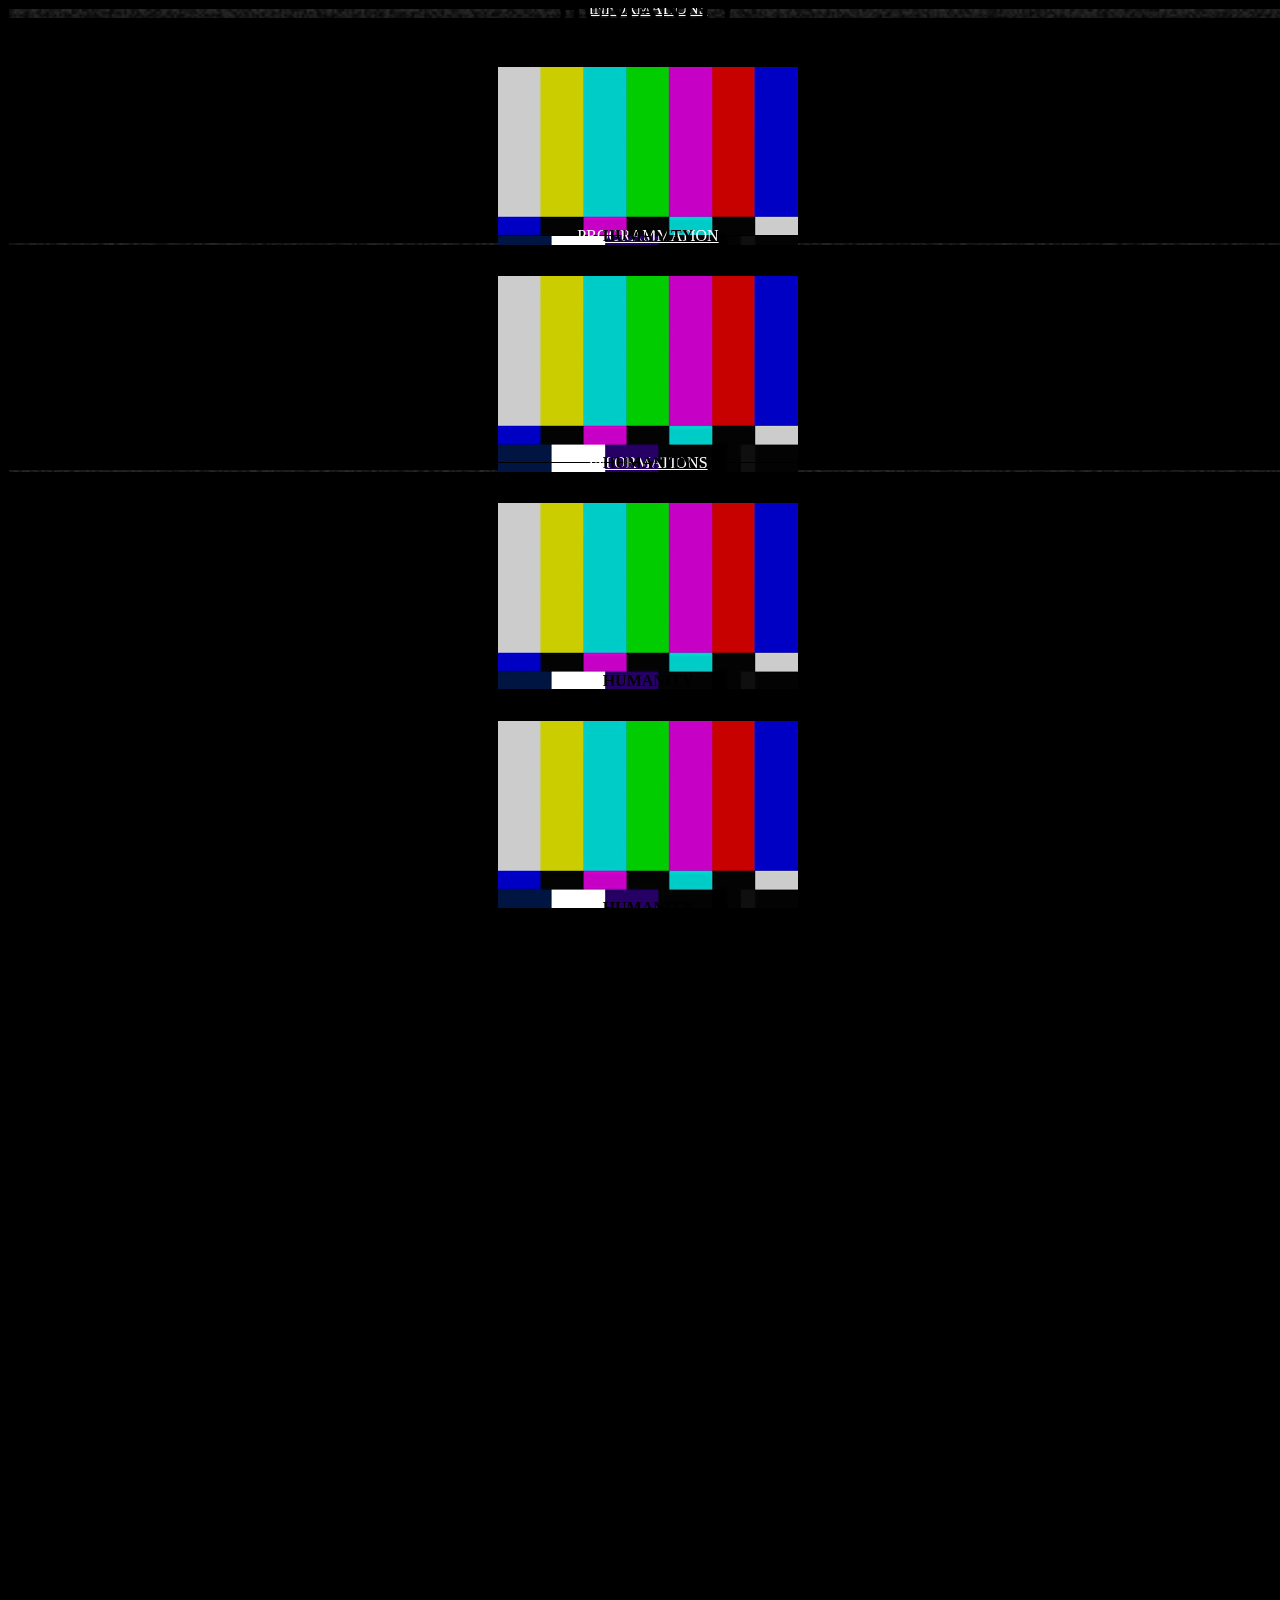
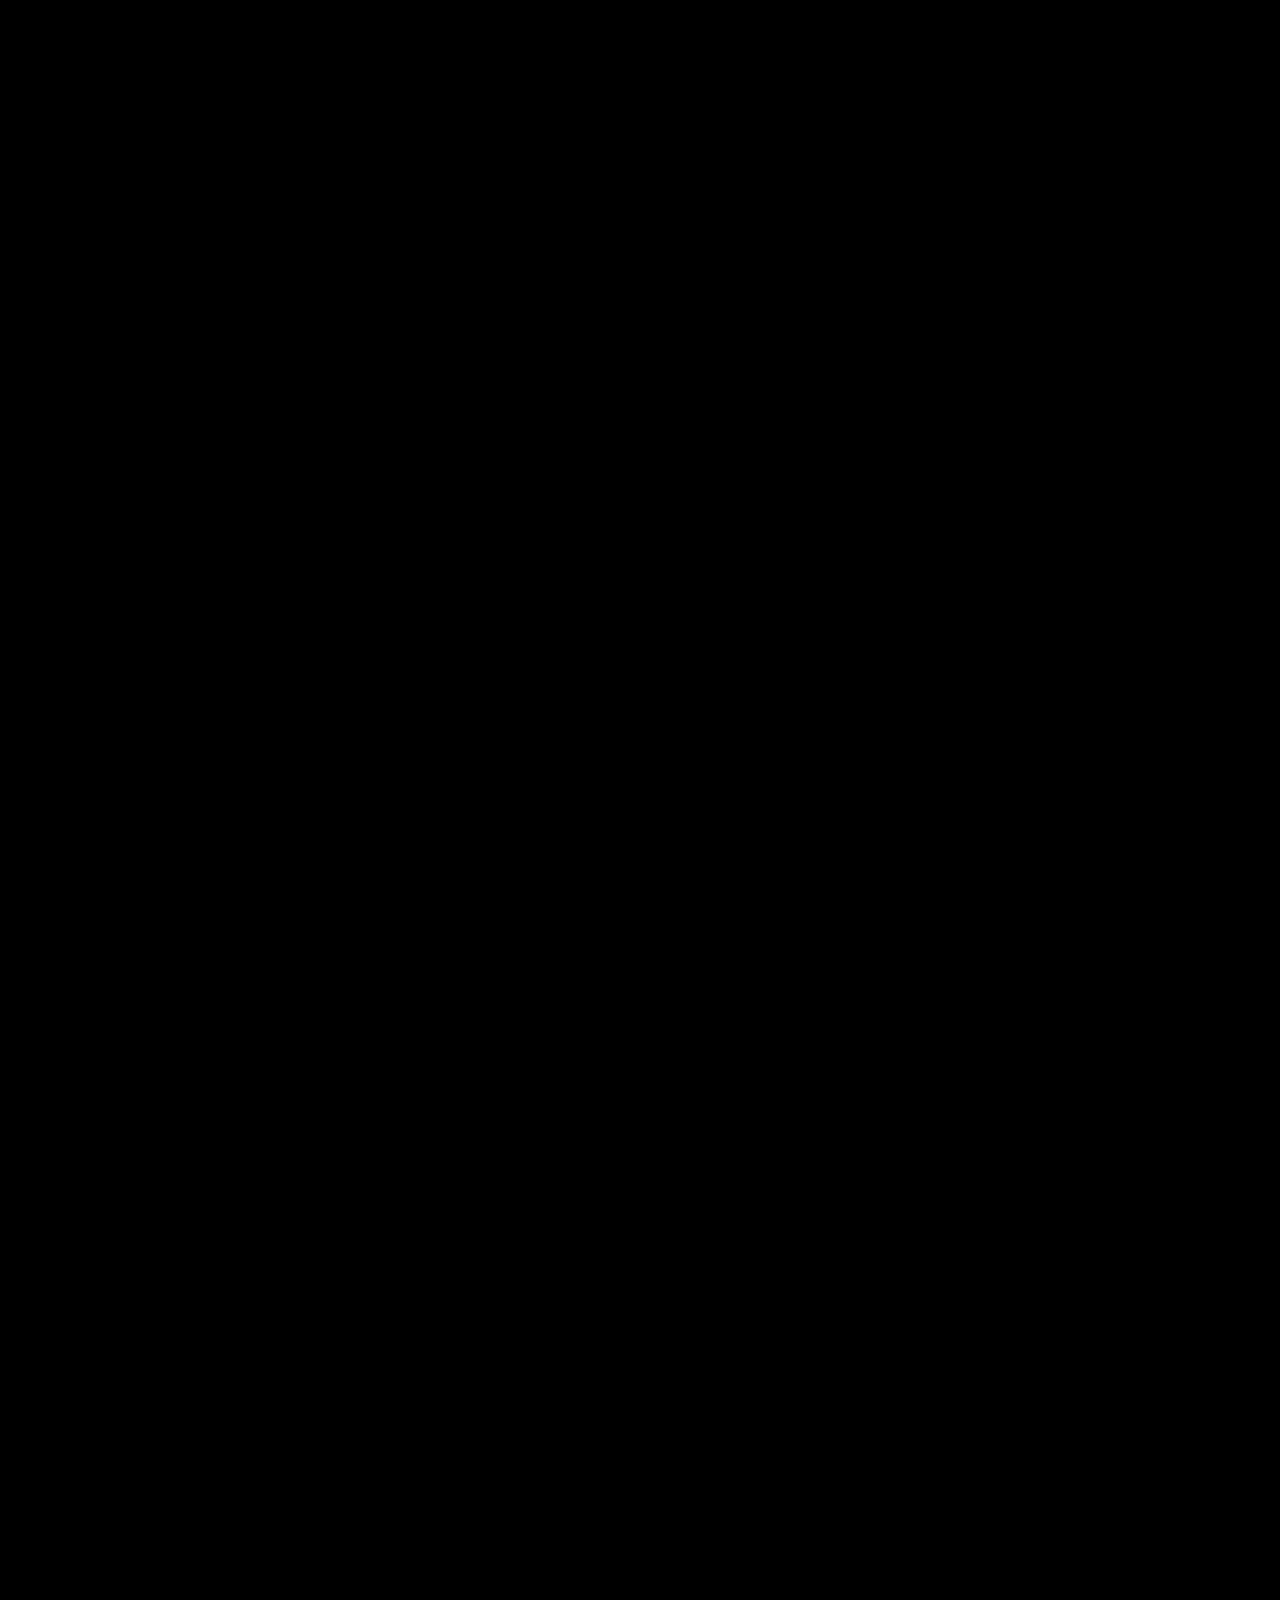
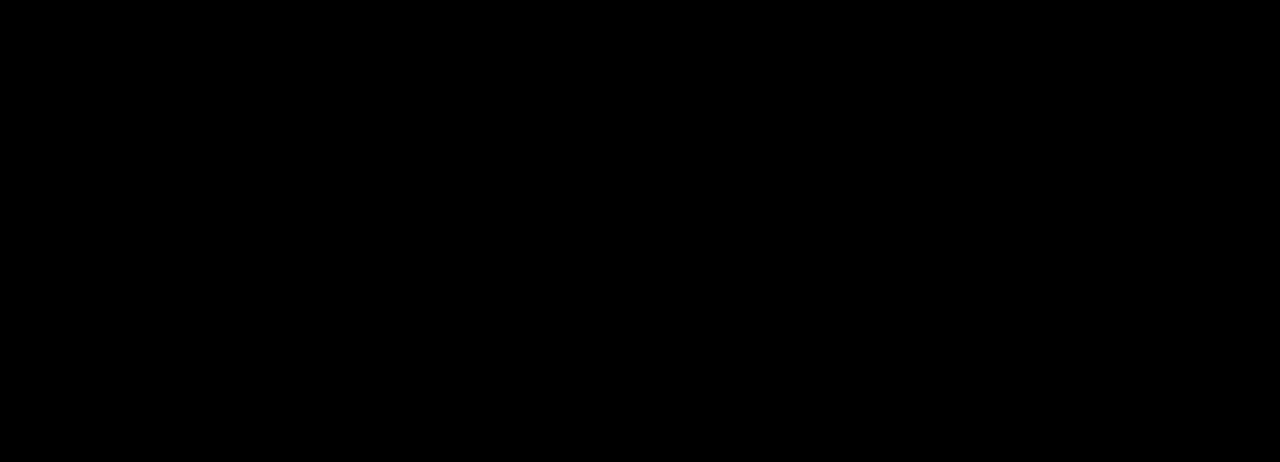
<file: index.html>
<!DOCTYPE html>
<html lang="fr" class="home">
    <head>
        <meta charset="utf-8">
        <meta name="viewport" content="width=device-width, initial-scale=1, shrink-to-fit=no">
        <title>Humanity Festival</title>
        <link rel="icon" type="image/svg" href="img/logo.png" />
        <link rel="stylesheet" href="https://stackpath.bootstrapcdn.com/bootstrap/4.1.3/css/bootstrap.min.css" integrity="sha384-MCw98/SFnGE8fJT3GXwEOngsV7Zt27NXFoaoApmYm81iuXoPkFOJwJ8ERdknLPMO" crossorigin="anonymous">
        <link rel="stylesheet" type="text/css" href="css/style.css">
        <link rel="stylesheet" type="text/css" href="css/responsive.css">
    </head>
    <body class="home">
        <section class="row">
            <article class="col-12 col-sm-6 col-md-3">
                <div class="tv">
                    <canvas class="bg-tv">
                    </canvas>
                    <a href="informations.html" class="link text-center d-none">Informations</a>
                    <div class="video-container">
                        <div class="title position-absolute text-center w-100">
                            <h1 class="text-white">humanity</h1>
                            <em class="text-white">Du 18 au 20 Avril</em>
                        </div>
                        <video autoplay="autoplay" class="video"  playsinline>
                            <source src="video/noSignal.mp4" type="video/mp4" />
                        </video>
                    </div>
                </div>
            </article>
            <article class="col-12 col-sm-6 col-md-3">
                <div class="tv">
                    <canvas class="bg-tv">
                    </canvas>
                    <a href="programmation.html" class="link d-none">Programmation</a>
                    <div class="video-container">
                        <div class="title position-absolute text-center w-100">
                            <h2 class="text-white">humanity</h2>
                            <em class="text-white">Du 18 au 20 Avril</em>
                        </div>
                        <video autoplay="autoplay" class="video" playsinline>
                            <source src="video/noSignal.mp4" type="video/mp4" />
                        </video>
                    </div>
                </div>
            </article>
            <article class="col-12 col-sm-6 col-md-3">
                <div class="tv">
                    <canvas class="bg-tv">
                    </canvas>
                    <a href="informations.html" class="link text-center d-none">Informations</a>
                    <div class="video-container d-none">
                        <div class="title position-absolute text-center w-100">
                            <h2 class="text-white">humanity</h2>
                            <em class="text-white">Du 18 au 20 Avril</em>
                        </div>
                        <video autoplay="autoplay" class="video"  playsinline>
                            <source src="video/noSignal.mp4" type="video/mp4" />
                        </video>
                    </div>
                </div>
            </article>
            <article class="col-12 col-sm-6 col-md-3 ">
                <div class="tv">
                    <canvas class="bg-tv">
                    </canvas>
                    <div class="video-container">
                        <div class="title position-absolute text-center w-100">
                            <h2 class="text-white">humanity</h2>
                            <em class="text-white">Du 18 au 20 Avril</em>
                        </div>
                        <video autoplay="autoplay" class="video"  playsinline>
                            <source src="video/noSignal.mp4" type="video/mp4" />
                        </video>
                    </div>
                </div>
            </article>
        </section>
        <section class="row">
            <article class="col-12 col-sm-6 col-md-3">
                <div class="tv">
                    <canvas class="bg-tv">
                    </canvas>
                    <div class="video-container">
                        <div class="title position-absolute text-center w-100">
                            <h2 class="text-white">humanity</h2>
                            <em class="text-white">Du 18 au 20 Avril</em>
                        </div>
                        <video autoplay="autoplay" class="video"  playsinline>
                            <source src="video/noSignal.mp4" type="video/mp4" />
                        </video>
                    </div>
                </div>
            </article>
            <article class="col-12 col-sm-6 col-md-3">
                <div class="tv-link">
                    <canvas class="bg-tv">
                    </canvas>
                    <a href="programmation.html" class="link d-none d-sm-block d-md-none">Programmation</a>
                    <a href="informations.html" class="link text-center d-none d-md-block">Informations</a>
                </div>
                
            </article>
            <article class="col-12 col-sm-6 col-md-3">
                <div class="tv">
                    <canvas class="bg-tv">
                    </canvas>
                    <div class="video-container">
                        <div class="title position-absolute text-center w-100">
                            <h2 class="text-white">humanity</h2>
                            <em class="text-white">Du 18 au 20 Avril</em>
                        </div>
                        <video autoplay="autoplay" class="video"  playsinline>
                            <source src="video/noSignal.mp4" type="video/mp4" />
                        </video>
                    </div>
                </div>
            </article>
            <article class="col-12 col-sm-6 col-md-3">
                <div class="tv">
                    <canvas class="bg-tv">
                    </canvas>
                    <div class="video-container">
                        <div class="title position-absolute text-center w-100">
                            <h2 class="text-white">humanity</h2>
                            <em class="text-white">Du 18 au 20 Avril</em>
                        </div>
                        <video autoplay="autoplay" class="video"  playsinline>
                            <source src="video/noSignal.mp4" type="video/mp4" />
                        </video>
                    </div>
                </div>
            </article>
        </section>
        <section class="row">
            <article class="col-12 col-sm-6 col-md-3">
                <div class="tv">
                    <canvas class="bg-tv">
                    </canvas>
                    <div class="video-container">
                        <div class="title position-absolute text-center w-100">
                            <h2 class="text-white">humanity</h2>
                            <em class="text-white">Du 18 au 20 Avril</em>
                        </div>
                        <video autoplay="autoplay" class="video"  playsinline>
                            <source src="video/noSignal.mp4" type="video/mp4" />
                        </video>
                    </div>
                </div>
            </article>
            <article class="col-12 col-sm-6 col-md-3">
                <div class="tv">
                    <canvas class="bg-tv">
                    </canvas>
                    <div class="video-container">
                        <div class="title position-absolute text-center w-100">
                            <h2 class="text-white">humanity</h2>
                            <em class="text-white">Du 18 au 20 Avril</em>
                        </div>
                        <video autoplay="autoplay" class="video"  playsinline>
                            <source src="video/noSignal.mp4" type="video/mp4" />
                        </video>
                    </div>
                </div>
            </article>
            <article class="col-12 col-sm-6 col-md-3">
                <div class="tv-link">
                    <canvas class="bg-tv">
                    </canvas>
                    <a href="programmation.html" class="link d-none d-md-block">Programmation</a>
                </div>
            </article>
            <article class="col-12 col-sm-6 col-md-3">
                <div class="tv">
                    <canvas class="bg-tv">
                    </canvas>
                    <div class="video-container">
                        <div class="title position-absolute text-center w-100">
                            <h2 class="text-white">humanity</h2>
                            <em class="text-white">Du 18 au 20 Avril</em>
                        </div>
                        <video autoplay="autoplay" class="video"  playsinline>
                            <source src="video/noSignal.mp4" type="video/mp4" />
                        </video>
                    </div>
                </div>
            </article>
        </section>
        <section class="row">
            <article class="col-12 col-sm-6 col-md-3">
                <div class="tv">
                    <canvas class="bg-tv">
                    </canvas>
                    <div class="video-container">
                        <div class="title position-absolute text-center w-100">
                            <h2 class="text-white">humanity</h2>
                            <em class="text-white">Du 18 au 20 Avril</em>
                        </div>
                        <video autoplay="autoplay" class="video"  playsinline>
                            <source src="video/noSignal.mp4" type="video/mp4" />
                        </video>
                    </div>
                </div>
            </article>
            <article class="col-12 col-sm-6 col-md-3">
                <div class="tv">
                    <canvas class="bg-tv">
                    </canvas>
                    <div class="video-container">
                        <div class="title position-absolute text-center w-100">
                            <h2 class="text-white">humanity</h2>
                            <em class="text-white">Du 18 au 20 Avril</em>
                        </div>
                        <video autoplay="autoplay" class="video"  playsinline>
                            <source src="video/noSignal.mp4" type="video/mp4" />
                        </video>
                    </div>
                </div>
            </article>
            <article class="col-12 col-sm-6 col-md-3">
                <div class="tv">
                    <canvas class="bg-tv">
                    </canvas>
                    <div class="video-container">
                        <div class="title position-absolute text-center w-100">
                            <h2 class="text-white">humanity</h2>
                            <em class="text-white">Du 18 au 20 Avril</em>
                        </div>
                        <video autoplay="autoplay" class="video"  playsinline>
                            <source src="video/noSignal.mp4" type="video/mp4" />
                        </video>
                    </div>
                </div>
            </article>
            <article class="col-12 col-sm-6 col-md-3">
                <div class="tv">
                    <canvas class="bg-tv">
                    </canvas>
                    <div class="video-container">
                        <div class="title position-absolute text-center w-100">
                            <h2 class="text-white">humanity</h2>
                            <em class="text-white">Du 18 au 20 Avril</em>
                        </div>
                        <video autoplay="autoplay" class="video"  playsinline>
                            <source src="video/noSignal.mp4" type="video/mp4" />
                        </video>
                    </div>
                </div>
            </article>
        </section>
    </body>
    <script src="https://code.jquery.com/jquery-3.3.1.slim.min.js" integrity="sha384-q8i/X+965DzO0rT7abK41JStQIAqVgRVzpbzo5smXKp4YfRvH+8abtTE1Pi6jizo" crossorigin="anonymous"></script>
    <script src="https://cdnjs.cloudflare.com/ajax/libs/popper.js/1.14.3/umd/popper.min.js" integrity="sha384-ZMP7rVo3mIykV+2+9J3UJ46jBk0WLaUAdn689aCwoqbBJiSnjAK/l8WvCWPIPm49" crossorigin="anonymous"></script>
    <script src="https://stackpath.bootstrapcdn.com/bootstrap/4.1.3/js/bootstrap.min.js" integrity="sha384-ChfqqxuZUCnJSK3+MXmPNIyE6ZbWh2IMqE241rYiqJxyMiZ6OW/JmZQ5stwEULTy" crossorigin="anonymous"></script>
    <script type="text/javascript" src="js/canvas.js"></script>
    <script type="text/javascript" src="js/home.js"></script>
</html>
</file>
<file: css/style.css>
html,
body,
{
	padding: 0;
	margin: 0;
}

body {
	width: 100%;
	height: 100%;
	overflow-x: hidden;
	background-color: black;
}

.home,
.informations {
	position: relative;
	height: 100vh;
	overflow: hidden;
}

.programmation {
	position: relative;
	height: 100vh;
	overflow-x: hidden;
}

.informations * {
	cursor: pointer;
}

h2 {
	font-size: inherit;
}

* {
	cursor: url('../img/remote.png'), pointer;
	text-transform: uppercase;
}

*:active {
	cursor: url('../img/remote-clicked.png'), pointer;
}

.col-md-3 {
	margin: 0;
	padding: 0;
}

iframe {
	width: 100%;
	height: 100%;
	-webkit-filter: invert(100%);
	filter: invert(100%);
	border: none;
}

video {
	width: 100%;
	height: 100%;
}

.w-25 {
	width: 30% !important;
}
.go-back {
	z-index: 10;
}
.infos {
	width: 100%;
	height: 100%;
	z-index: 3;
	top: 0;
	left: 0;
	background-color: black;
}

*[class^="bg-tv"] {
	position: absolute;
	width: 100%;
	height: 100%;
	z-index: -1;
}

.tv,
.tv-link,
.tv-programmation {
	position: relative;
	height: 25vh;
	display: flex;
	border: 1px solid black;
	flex-direction: column;
	justify-content: center;
	text-align: center;
}

.tv-programmation {
	border: 1px solid white;
}

.tv-infos {
	height: 25vh;
}

.video-container {
	width: 100%;
	height: 100%;
	display: flex;
	flex-direction: column;
	justify-content: center;
	background-color: black;
}

.map-container {
	width: 100%;
	height: 100%;
	display: flex;
	flex-direction: column;
	justify-content: center;
	background-color: black;
	background-color: black;
}

#form {
	-webkit-filter: invert(100%);
	filter: invert(100%);
}

.error-container {
	-webkit-filter: invert(100%);
	filter: invert(100%);
	border: 2px solid green;
	height: 100%;
}

.bg {
	position: absolute;
	z-index: -1;
}

.link {
	color: white;
	text-decoration: underline;
	text-decoration-color: white !important;
}

.link:hover {
	color: white;
}

.text-black {
	color: black;
}

.gold {
	color: gold;
}

.magenta {
	color: magenta;
}

.red {
	color: red;
}

.purple {
	color: purple;
}

.fuchsia {
	color: fuchsia;
}

.green {
	color: green;
}

.lime {
	color: lime;
}

.olive {
	color: olive;
}

.yellow {
	color: yellow;
}

.DodgerBlue {
	color: dodgerblue;
}

.aqua {
	color: aqua;
}

.orange {
	color: orange;
}

.pink {
	color: pink;
}

.GreenYellow {
	color: greenyellow;
}

.brown {
	color: brown;
}

.salmon {
	color: salmon;
}

.crimson {
	color: crimson;
}

.text-random-color {
	font-size: inherit;
}

.form-control {
	border-radius: 0;
}

.error-container {
	padding: 5px;
}

.code {
	height: 25vh;
}
</file>
<file: css/responsive.css>
@media (max-width: 1200px) {}

@media (max-width: 992px) {
	.text-random-color {
		font-size: 10px;
	}
	h2 {
		font-size: 22px;
	}
}

@media (min-width: 768px) and (max-width: 1024px) and (orientation: portrait) {
	.w-25 {
		display: none !important;
	}
	.mobile-h25 {
		height: 100% !important;
	}
}

@media (max-width: 768px) {
	.text-random-color {
		font-size: inherit;
	}
	h3 {
		font-size: inherit;
	}
	.w-50 {
		width: 108% !important;
	}
	#form {
		height: 51.5vh !important;
	}
	.mobile-h25 {
		height: 22vh;
	}
}

@media (max-width: 576px) {
	.tv,
	.tv-programmation {
		height: 50vh;
	}
}
</file>
